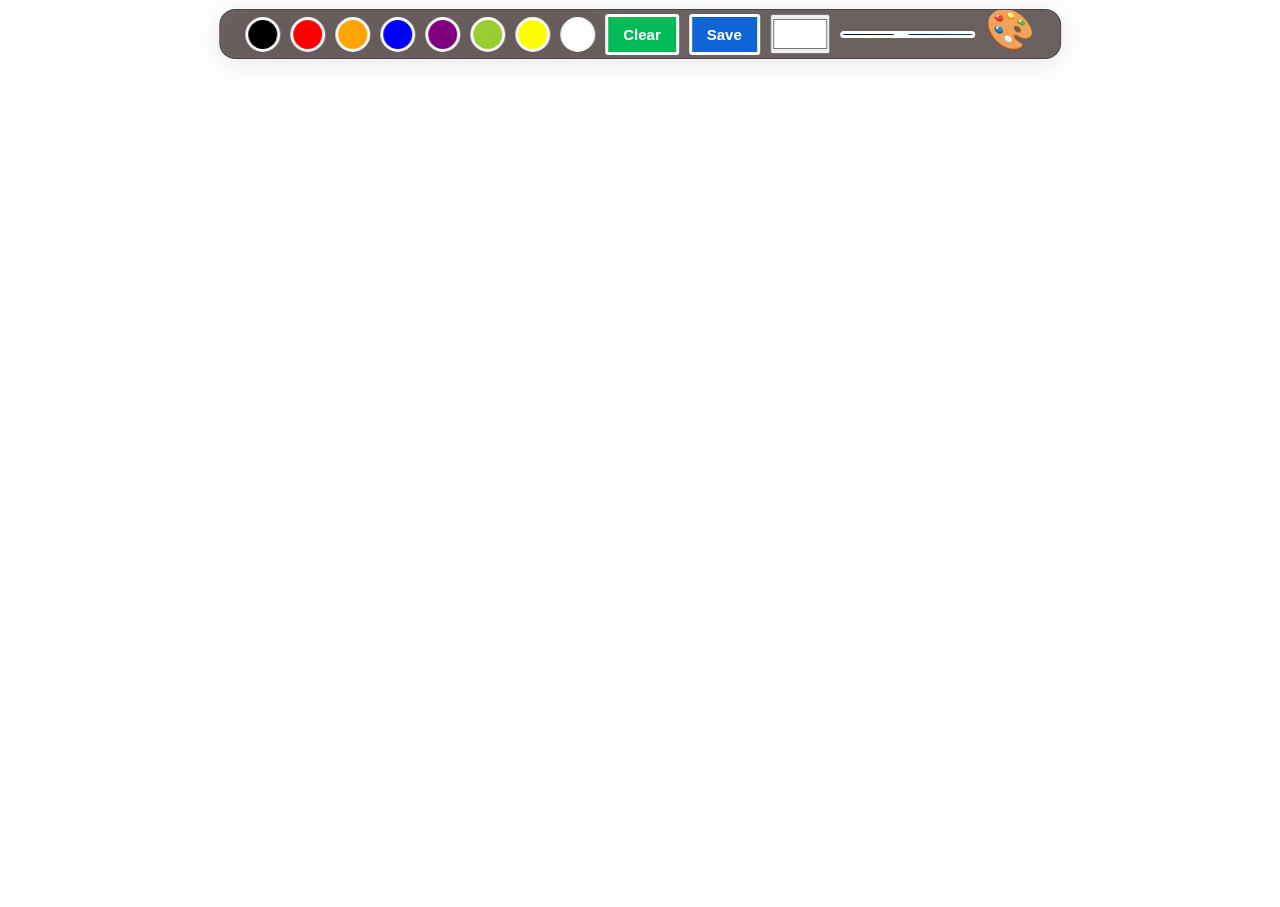
<file: index.html>
<!DOCTYPE html>
<html lang="en">
<head>
    <meta charset="UTF-8">
    <meta name="viewport" content="width=device-width, initial-scale=1.0">
    <title>ArtNote</title>
    <link rel="stylesheet" href="css/bulma.css">
    <link rel="stylesheet" href="css/style.css">
    <script src="script.js" defer></script>
</head>
<body>
    <canvas id="canvas"></canvas>

    <div class="nav box theme-light glass">
        <div class="clr glass" data-clr = "#000"></div>
        <div class="clr glass" data-clr= "red"></div>
        <div class="clr glass" data-clr="orange"></div>
        <div class="clr glass" data-clr="blue"></div>
        <div class="clr glass" data-clr="purple"></div>
        <div class="clr glass" data-clr="yellowgreen"></div>
        <div class="clr glass" data-clr="yellow"></div>
        <div class="clr glass" data-clr="#fff"></div>
        <button class="clear">Clear</button>
        <button class="save">Save</button>
        <input type="color" value="#ffffff" id="favcolor">
        <input type="range" name="ageInpitName" id="ageInputId" value="5" min="1" max="10" oninput="ageOutputId.value = ageInputId.value">
        <output id="ageOutputId"></output>
        <div class="emoji">🎨</div>
    </div>
</body>
</html>
</file>
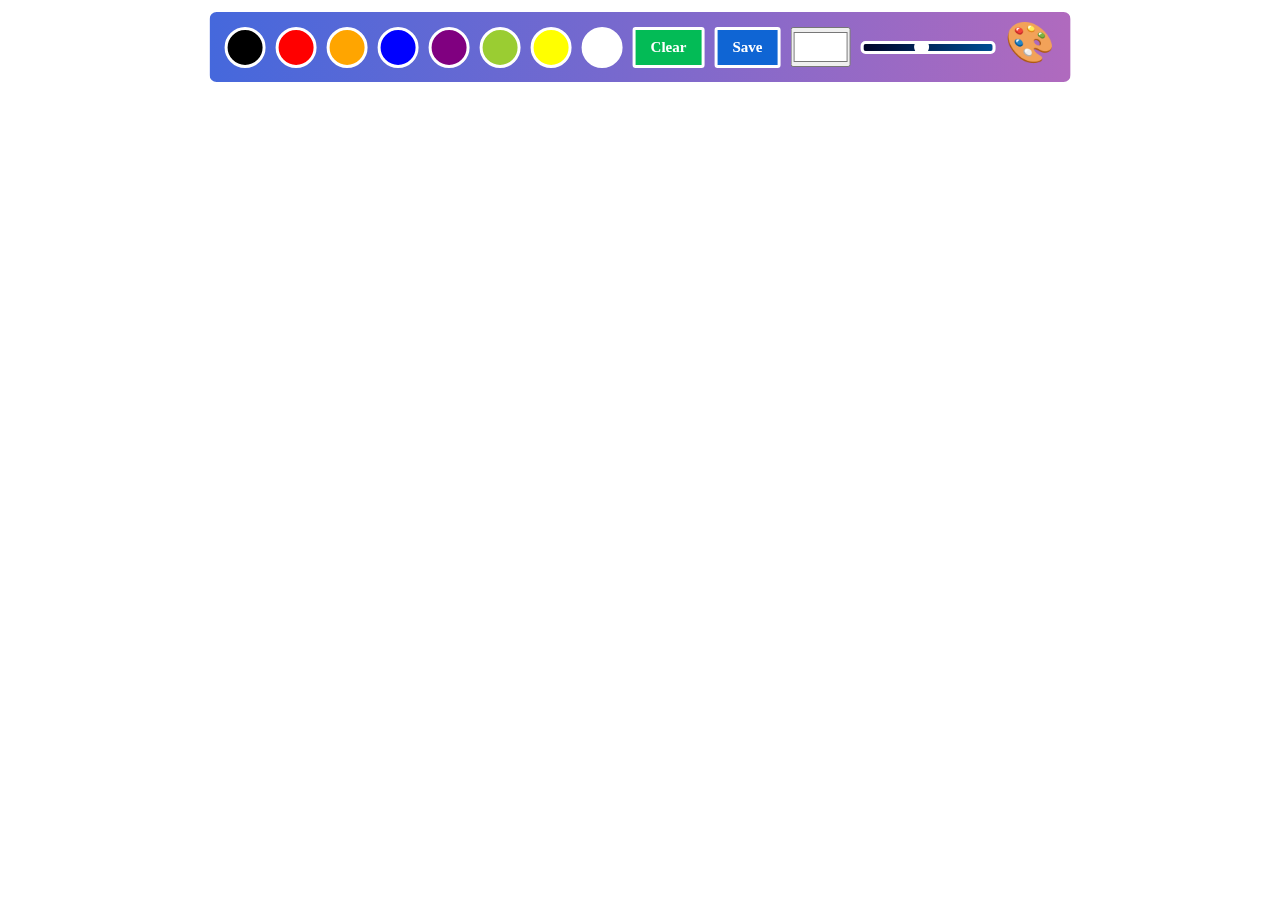
<file: src/index.html>
<!DOCTYPE html>
<html lang="en">
<head>
    <meta charset="UTF-8">
    <meta name="viewport" content="width=device-width, initial-scale=1.0">
    <title>ArtNote</title>
    <link rel="stylesheet" href="style.css">
    <link rel="icon" type="image/png" href="favicon-32x32.png">
    <script src="script.js" defer></script>
</head>
<body>
    <canvas id="canvas"></canvas>

    <div class="nav">
        <div class="clr" data-clr = "#000"></div>
        <div class="clr" data-clr= "red"></div>
        <div class="clr" data-clr="orange"></div>
        <div class="clr" data-clr="blue"></div>
        <div class="clr" data-clr="purple"></div>
        <div class="clr" data-clr="yellowgreen"></div>
        <div class="clr" data-clr="yellow"></div>
        <div class="clr" data-clr="#fff"></div>
        <button class="clear">Clear</button>
        <button class="save">Save</button>
        <input type="color" value="#ffffff" id="favcolor">
        <input type="range" name="ageInpitName" id="ageInputId" value="5" min="1" max="10" oninput="ageOutputId.value = ageInputId.value">
        <output id="ageOutputId"></output>
        <div class="emoji">🎨</div>
    </div>
</body>
</html>
</file>
<file: css/style.css>
* {
    margin: 0;
    padding: 0;
    overflow: hidden;
}

.glass {
    /* From https://css.glass */
    background: rgba(31, 15, 15, 0.664);
    border-radius: 16px;
    box-shadow: 0 4px 30px rgba(0, 0, 0, 0.1);
    backdrop-filter: blur(5px);
    -webkit-backdrop-filter: blur(5px);
    border: 1px solid rgba(0, 9, 16, 0.3);
}

.nav {
    width: auto;
    height: 50px;
    position: fixed;
    top: 1%;
    left: 50%;
    transform: translateX(-50%);
    display: flex;
    align-items: center;
    justify-content: space-around;
    
}

.nav div,
button,
input {
    margin: 5px;
}

.nav:hover {
    cursor: pointer;
}

button:hover {
    cursor: pointer;
}

.clr {
    height: 35px;
    width: 35px;
    background-color: blue;
    border-radius: 50%;
    border: 3px solid white;
    transition: tranform .5s;
}

.clr:hover {
    transform: scale(1.2);
}

.clr:nth-child(1) {
    background-color: #000;
}

.clr:nth-child(2) {
    background-color: red;
}

.clr:nth-child(3) {
    background-color: orange;
}

.clr:nth-child(4) {
    background-color: blue;
}

.clr:nth-child(5) {
    background-color: purple;
}

.clr:nth-child(6) {
    background-color: yellowgreen;
}

.clr:nth-child(7) {
    background-color: yellow;
}

.clr:nth-child(8) {
    background-color: white;
}

button{
    border: none;
    outline: none;
    padding: .6em 1em;
    border-radius: 3px;
    background-color: #03bb56;
    color: #fff;
    border: 3px solid white;
    font-size: 15px;
    font-weight: bold;
}

.save{
    background-color: #0f65d4;
}

input[type="color"]{
    width: 60px;
    height: 40px;
}


#ageOutputId{
    color: white;
    font-weight: bold;
    font-size: 15pt;
}

#ageInputId{
    background: linear-gradient(to right, #000428 0%, #004e92 100%);
    height: 7px;
    outline: none;
    -webkit-appearance: none;
    cursor: ew-resize;
    border-radius: 5px;
    border: 3px solid white;
    accent-color: white;
}

.emoji{
    font-size: 40px;
    padding-bottom: 10px;
}
</file>
<file: src/style.css>
* {
    margin: 0;
    padding: 0;
    overflow: hidden;
    font-family: Lato;
}

.nav {
    width: auto;
    height: 50px;
    position: fixed;
    top: 1%;
    left: 50%;
    transform: translateX(-50%);
    display: flex;
    align-items: center;
    justify-content: space-around;
    background: linear-gradient(to right, #4568dc, #b06abe);
    padding: 10px;
    border-radius: 10px;
    border: 3px solid white;
}

.nav div,
button,
input {
    margin: 5px;
}

.nav:hover {
    cursor: pointer;
}

button:hover {
    cursor: pointer;
}

.clr {
    height: 35px;
    width: 35px;
    background-color: blue;
    border-radius: 50%;
    border: 3px solid white;
    transition: tranform .5s;
}

.clr:hover {
    transform: scale(1.2);
}

.clr:nth-child(1) {
    background-color: #000;
}

.clr:nth-child(2) {
    background-color: red;
}

.clr:nth-child(3) {
    background-color: orange;
}

.clr:nth-child(4) {
    background-color: blue;
}

.clr:nth-child(5) {
    background-color: purple;
}

.clr:nth-child(6) {
    background-color: yellowgreen;
}

.clr:nth-child(7) {
    background-color: yellow;
}

.clr:nth-child(8) {
    background-color: white;
}

button{
    border: none;
    outline: none;
    padding: .6em 1em;
    border-radius: 3px;
    background-color: #03bb56;
    color: #fff;
    border: 3px solid white;
    font-size: 15px;
    font-weight: bold;
}

.save{
    background-color: #0f65d4;
}

input[type="color"]{
    width: 60px;
    height: 40px;
}


#ageOutputId{
    color: white;
    font-weight: bold;
    font-size: 15pt;
}

#ageInputId{
    background: linear-gradient(to right, #000428 0%, #004e92 100%);
    height: 7px;
    outline: none;
    -webkit-appearance: none;
    cursor: ew-resize;
    border-radius: 5px;
    border: 3px solid white;
    accent-color: white;
}

.emoji{
    font-size: 40px;
    padding-bottom: 10px;
}
</file>
